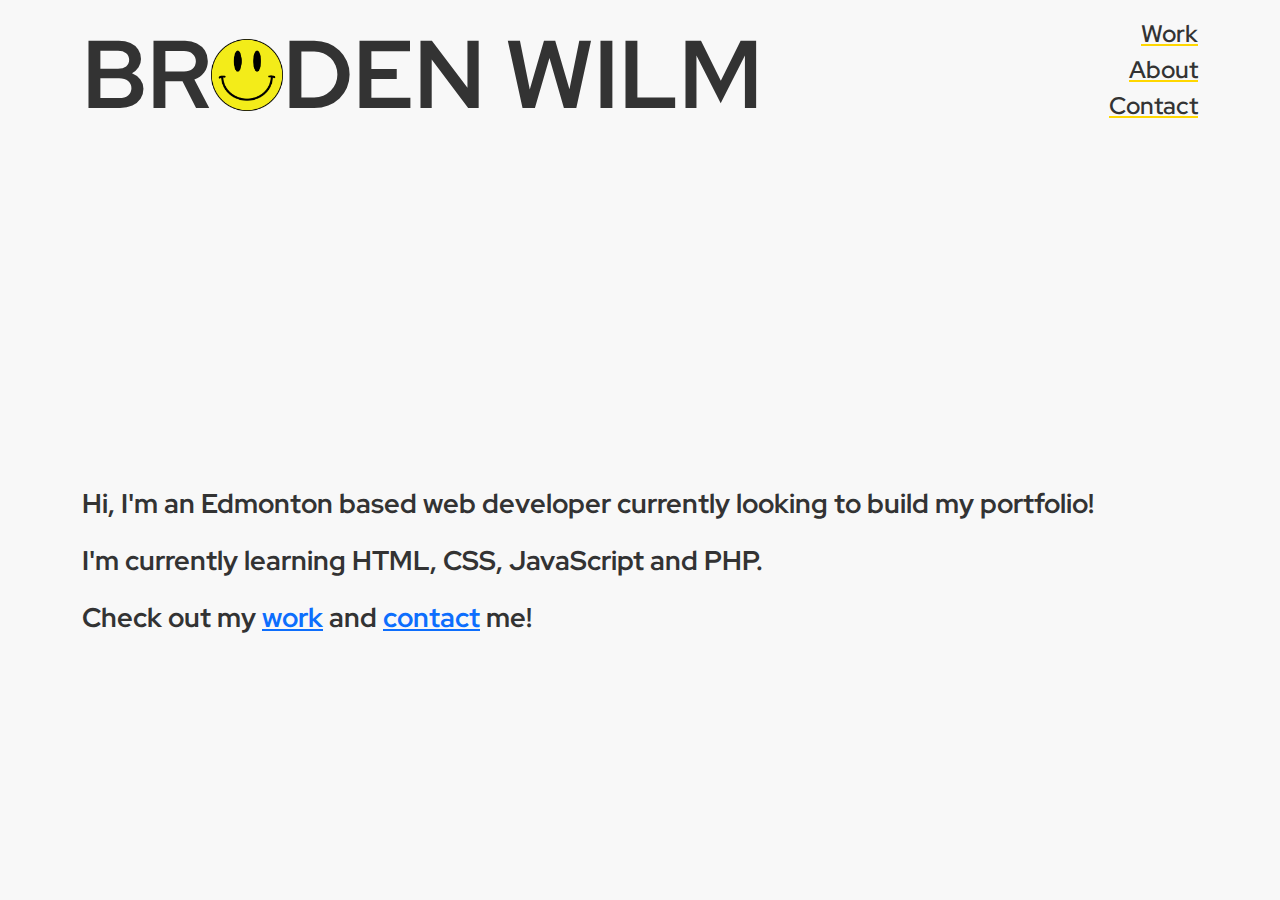
<file: index.html>
<!DOCTYPE html>
<html lang="en">

<head>
    <meta charset="UTF-8">
    <meta name="viewport" content="width=device-width, initial-scale=1.0">
    <meta http-equiv="X-UA-Compatible" content="ie=edge">
    <title>Broden Wilm</title>

    <!-- fonts -->
    <link rel="preconnect" href="https://fonts.googleapis.com">
    <link rel="preconnect" href="https://fonts.gstatic.com" crossorigin>
    <link
        href="https://fonts.googleapis.com/css2?family=Archivo:ital,wght@0,100..900;1,100..900&family=Red+Hat+Display:ital,wght@0,300..900;1,300..900&display=swap"
        rel="stylesheet">

    <!-- Bootstrap CSS -->
    <link rel="stylesheet" href="https://cdn.jsdelivr.net/npm/bootstrap@5.3.3/dist/css/bootstrap.min.css">

    <!-- Your custom CSS -->
    <link rel="stylesheet" href="styles.css">

    <!-- Bootstrap JS and Popper.js -->
    <script src="https://cdn.jsdelivr.net/npm/@popperjs/core@2.11.8/dist/umd/popper.min.js"></script>
    <script src="https://cdn.jsdelivr.net/npm/bootstrap@5.3.3/dist/js/bootstrap.min.js"></script>
</head>

<body class="container header-page">
    <header>
        <div class="d-flex">
            <h1>Br<span><img href="index.html" src="img/smiley-face.png" alt="A big round yellow smiley face."></span>den Wilm</h1>
            <nav class="ms-auto">
                <ul>
                    <li><a href="work.html">Work</a></li>
                    <li><a href="about.html">About</a></li>
                    <li><a href="contact.html">Contact</a></li>
                </ul>
            </nav>
        </div>
        <div>
            <p>Hi, I'm an Edmonton based web developer currently looking to build my portfolio!
            </p>
            <p>I'm currently learning HTML, CSS, JavaScript and PHP.</p>
            <p>Check out my <a href="work.html">work</a> and <a href="contact.html">contact</a> me!</p>
        </div>
    </header>
</body>

</html>
</file>
<file: styles.css>
body {
    font-family: "Red Hat Display", sans-serif;
}

header h1 {
    margin-top: 1rem;
}

.header-page {
    background-color: #f8f8f8;
}

header {
    background-color: #f8f8f8;
    position: sticky;
    top: 0;
    z-index: 1000;
    height: 5.5rem;
}

header h1 {
    color: #333;
    font-size: 6rem;
    font-weight: 700;
    text-transform: uppercase;
    margin-bottom: 22rem;
}

header ul {
    margin-top: 1rem;
    font-weight: 600;
}

header ul li {
    list-style-type: none;
    font-size: 1.5rem;
}

header li a {
    float: right;
    color: #333;
    text-decoration-color: gold;
}

header li a:hover {
    color: gold;
    text-decoration-color: #333;
}

@keyframes nav {
    from {
        transform: scale(1);
    }

    to {
        transform: scale(1.1);
    }
}

header ul li:hover {
    animation: nav 0.3s ease forwards;
}

header img {
    width: 4.5rem;
    height: 4.5rem;
    margin-bottom: 1.075rem;
}

@keyframes rotation {
    from {
        transform: rotate(0deg);
    }

    to {
        transform: rotate(360deg);
    }
}

span img {
    animation: rotation 7s infinite linear;
}

#smiley-img:hover {
    animation-play-state: paused;
}

header p {
    font-size: 1.7rem;
    font-weight: bold;
    color: #333;
}

/* contact page */

.contact-link {
    color: #333;
    text-decoration-color: gold;
}

.contact-link:hover {
    color: gold;
    text-decoration-color: #333;
}

.flex-column {
    display: flex;
    flex-direction: column;
    align-items: center;
    justify-content: center;
    gap: 1.75rem;
}

.flex-column li {
    list-style-type: none;
    font-size: 2rem;
}

/* media queries */

@media (max-width: 767px) {
    main {
        display: flex;
        flex-direction: column;
        align-items: center;
        justify-content: center;
        text-align: center;
    }

    main>* {
        display: flex;
        flex-direction: column;
        align-items: center;
        justify-content: center;
    }

    header ul {
        margin-top: 1rem;
        font-weight: 600;
    }

    header h1 {
        font-size: 2.5rem;
    }

    header img {
        width: 2.25rem;
        height: 2.25rem;
        margin-bottom: 0.5rem;
    }
}
</file>
